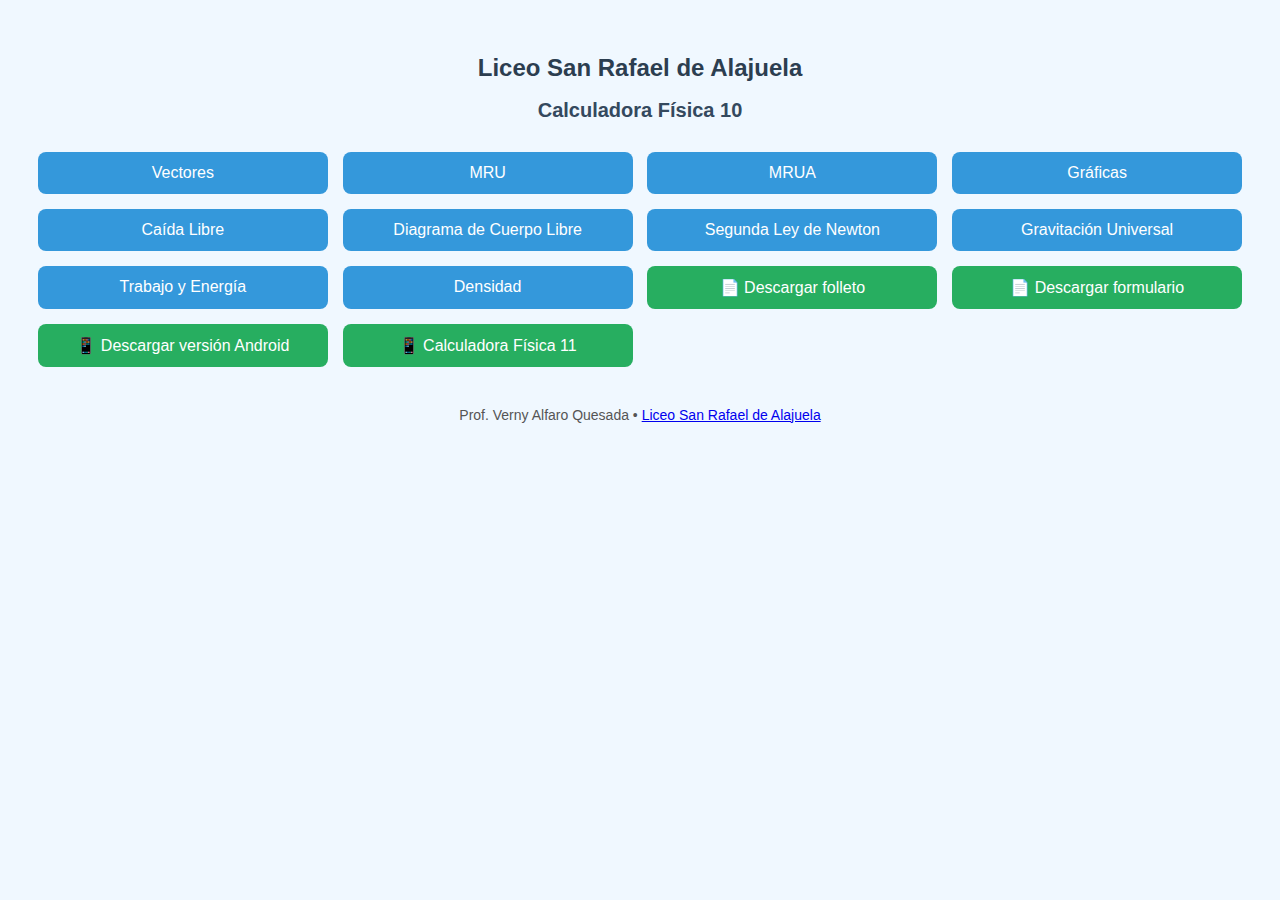
<file: index.html>
<!DOCTYPE html>
<html lang="es">
<head>
  <meta charset="UTF-8">
  <title>Calculadora Física 10</title>
  <style>
    body {
      font-family: Arial, sans-serif;
      text-align: center;
      padding: 30px;
      background-color: #f0f8ff;
    }
    h1 {
      font-size: 24px;
      color: #2c3e50;
      margin-bottom: 5px;
    }
    h2 {
      font-size: 20px;
      color: #34495e;
      margin-bottom: 30px;
    }
    .contenedor-botones {
      display: grid;
      grid-template-columns: repeat(auto-fit, minmax(250px, 1fr));
      gap: 15px;
      justify-items: center;
      margin-bottom: 30px;
    }
    .boton {
      display: inline-block;
      width: 100%;
      max-width: 250px;
      padding: 12px 20px;
      font-size: 16px;
      background-color: #3498db;
      color: white;
      border: none;
      border-radius: 8px;
      cursor: pointer;
      transition: background-color 0.3s;
      text-decoration: none;
    }
    .boton:hover {
      background-color: #2980b9;
    }
    .descarga {
      background-color: #27ae60;
    }
    .descarga:hover {
      background-color: #1e8449;
    }
    .footer {
      margin-top: 40px;
      font-size: 14px;
      color: #555;
    }
  </style>
</head>
<body>

  <h1>Liceo San Rafael de Alajuela</h1>
  <h2>Calculadora Física 10</h2>

  <div class="contenedor-botones">
    <a href="vectores.html" class="boton">Vectores</a>
    <a href="MRU.html" class="boton">MRU</a>
    <a href="MRUA.html" class="boton">MRUA</a>
    <a href="Graficas.html" class="boton">Gráficas</a>
    <a href="Caida_libre.html" class="boton">Caída Libre</a>
    <a href="diagrama_cuerpo_libre.html" class="boton">Diagrama de Cuerpo Libre</a>
    <a href="segunda_ley_newton.html" class="boton">Segunda Ley de Newton</a>
    <a href="gravitacion_universal.html" class="boton">Gravitación Universal</a>
    <a href="trabajo_energia.html" class="boton">Trabajo y Energía</a>
    <a href="densidad.html" class="boton">Densidad</a>
    <a href="https://drive.google.com/uc?export=download&id=15njAs4cxDTDHBlQCvAnpevvTa1DhGYxO" class="boton descarga" download>📄 Descargar folleto</a>
    <a href="https://drive.google.com/file/d/164bOdkR_Bkq1cFFAVg6S84je84Uq91WY/view?usp=sharing" class="boton descarga" download>📄 Descargar formulario</a>
    <a href="https://play.google.com/store/apps/details?id=com.vernyalfaroquesada.calculadorafisica" target="_blank" class="boton descarga">📱 Descargar versión Android</a>
    <a href="https://vernymoe.github.io/CALCULADORA-F11/" target="_blank" class="boton descarga">📱 Calculadora Física 11</a>
  </div>

  <div class="footer">
    Prof. Verny Alfaro Quesada • <a href="mailto:lic.sanrafael.alajuela@mep.go.cr">Liceo San Rafael de Alajuela</a>
  </div>

</body>
</html>
</file>
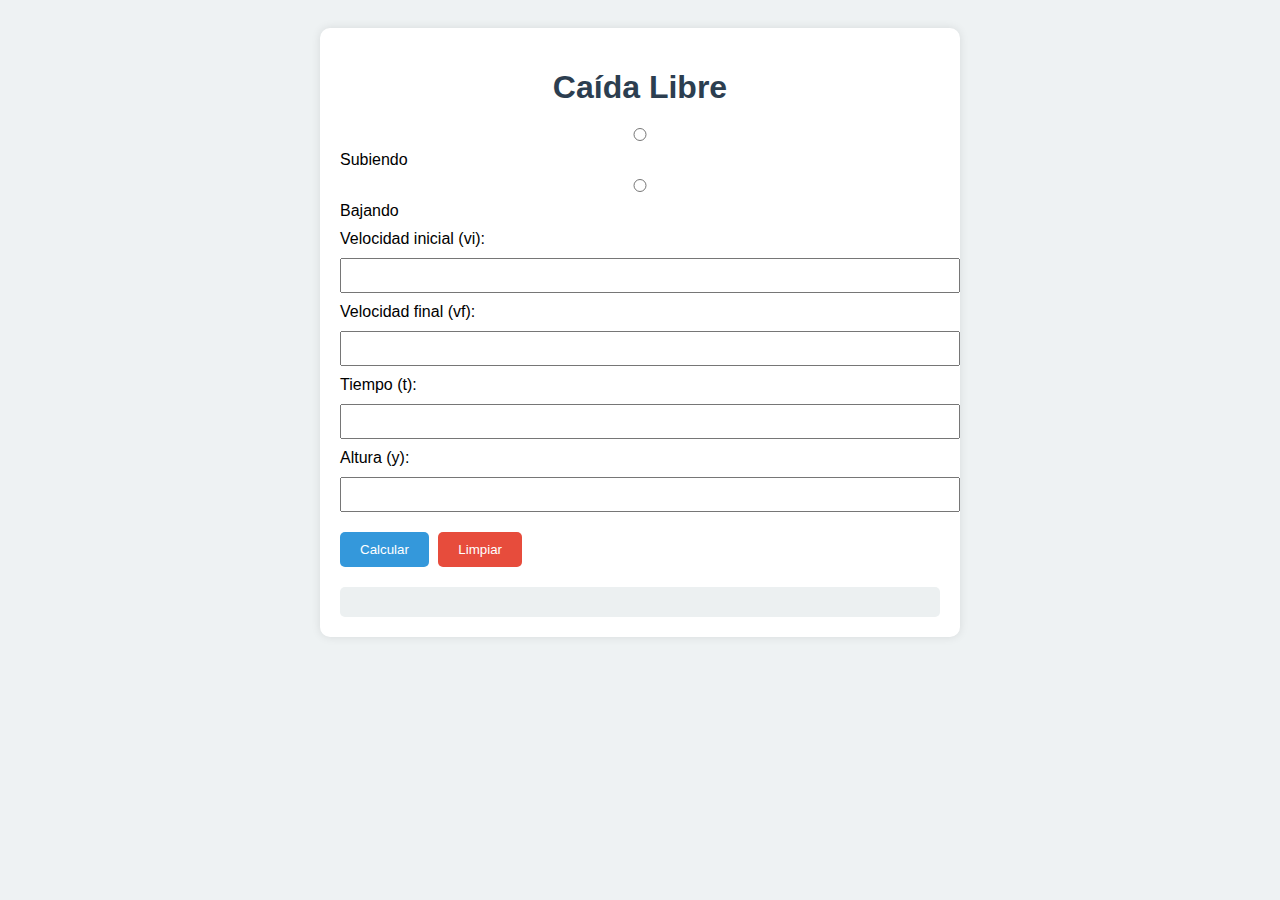
<file: Caida_libre.html>
<!DOCTYPE html>
<html lang="es">
<head>
  <meta charset="UTF-8">
  <title>Caída Libre</title>
  <style>
    body {
      font-family: Arial, sans-serif;
      padding: 20px;
      background-color: #eef2f3;
    }
    .seccion {
      max-width: 600px;
      margin: auto;
      background: white;
      padding: 20px;
      border-radius: 10px;
      box-shadow: 0 0 10px rgba(0,0,0,0.1);
    }
    h1 {
      text-align: center;
      color: #2c3e50;
    }
    label, input {
      display: block;
      margin: 10px 0;
      width: 100%;
    }
    input {
      padding: 8px;
    }
    .radio {
      margin: 10px 0;
    }
    button {
      padding: 10px 20px;
      margin: 10px 5px 0 0;
      border: none;
      border-radius: 5px;
      cursor: pointer;
      color: white;
      background-color: #3498db;
    }
    button:hover {
      background-color: #2980b9;
    }
    .limpiar {
      background-color: #e74c3c;
    }
    .limpiar:hover {
      background-color: #c0392b;
    }
    .resultado {
      margin-top: 20px;
      white-space: pre-line;
      font-weight: bold;
      background: #ecf0f1;
      padding: 15px;
      border-radius: 5px;
    }
  </style>
</head>
<body>

<div class="seccion">
  <h1>Caída Libre</h1>

  <div class="radio">
    <label><input type="radio" name="escenario" value="subiendo"> Subiendo</label>
    <label><input type="radio" name="escenario" value="bajando"> Bajando</label>
  </div>

  <label for="vi">Velocidad inicial (vi):</label>
  <input type="number" id="vi" step="any">

  <label for="vf">Velocidad final (vf):</label>
  <input type="number" id="vf" step="any">

  <label for="t">Tiempo (t):</label>
  <input type="number" id="t" step="any">

  <label for="y">Altura (y):</label>
  <input type="number" id="y" step="any">

  <button onclick="calcular()">Calcular</button>
  <button class="limpiar" onclick="limpiar()">Limpiar</button>

  <div id="resultado" class="resultado"></div>
</div>

<script>
  const g = 9.8;

  function red2(x) { return x.toFixed(2); }
  function red4(x) { return x.toFixed(4); }

  function calcular() {
    const escenario = document.querySelector('input[name="escenario"]:checked');
    const vi = parseFloat(document.getElementById("vi").value);
    const vf = parseFloat(document.getElementById("vf").value);
    const t  = parseFloat(document.getElementById("t").value);
    const y  = parseFloat(document.getElementById("y").value);
    const res = document.getElementById("resultado");

    if (!escenario) {
      res.textContent = "Por favor, selecciona un escenario.";
      return;
    }

    if ([vi, vf, t, y].some(val => val < 0)) {
      res.textContent = "No se permiten valores negativos.";
      return;
    }

    let salida = "";
    let formulas = "";

    if (escenario.value === "subiendo") {
      let count = [!isNaN(vi), !isNaN(t), !isNaN(y)].filter(v => v).length;
      if (count !== 1) {
        res.textContent = "Por favor, ingresa solo un dato válido para el escenario Subiendo.";
        return;
      }

      if (!isNaN(vi)) {
        const altura = vi ** 2 / (2 * g);
        const tiempo = Math.sqrt((2 * altura) / g);
        salida = `Altura máxima: ${red2(altura)} m\nTiempo subiendo: ${red4(tiempo)} s\nVelocidad final = 0 m/s`;
        formulas = "Fórmulas:\nymax = vi² / 2g\nt = √(2ymax / g)";
      } else if (!isNaN(t)) {
        const altura = (g * t ** 2) / 2;
        const viCalc = g * t;
        salida = `Altura máxima: ${red2(altura)} m\nVelocidad inicial: ${red4(viCalc)} m/s\nVelocidad final = 0 m/s`;
        formulas = "Fórmulas:\nymax = (g*t²)/2\nvi = g*t";
      } else if (!isNaN(y)) {
        const tiempo = Math.sqrt((2 * y) / g);
        const viCalc = g * tiempo;
        salida = `Tiempo subiendo: ${red4(tiempo)} s\nVelocidad inicial: ${red2(viCalc)} m/s\nVelocidad final = 0 m/s`;
        formulas = "Fórmulas:\nt = √(2y / g)\nvi = g*t";
      }

    } else if (escenario.value === "bajando") {
      let casos = 0;

      if (!isNaN(vi) && !isNaN(t)) {
        casos++;
        const altura = vi * t + (g * t ** 2) / 2;
        const vfCalc = vi + g * t;
        salida += `Altura: ${red2(altura)} m\nVelocidad final: ${red2(vfCalc)} m/s\n`;
        formulas += "Fórmulas:\ny = vi*t + (g*t²)/2\nvf = vi + g*t\n";
      }
      if (!isNaN(vi) && !isNaN(y)) {
        casos++;
        const vfCalc = Math.sqrt(vi ** 2 + 2 * g * y);
        const tiempo = (vfCalc - vi) / g;
        salida += `Velocidad final: ${red2(vfCalc)} m/s\nTiempo: ${red4(tiempo)} s\n`;
        formulas += "Fórmulas:\nvf = √(vi² + 2gy)\nt = (vf - vi) / g\n";
      }
      if (!isNaN(vi) && !isNaN(vf)) {
        casos++;
        const tiempo = (vf - vi) / g;
        const altura = (vf ** 2 - vi ** 2) / (2 * g);
        salida += `Tiempo: ${red4(tiempo)} s\nAltura: ${red2(altura)} m\n`;
        formulas += "Fórmulas:\nt = (vf - vi) / g\ny = (vf² - vi²) / (2g)\n";
      }

      if (casos !== 1) {
        res.textContent = "Por favor, ingresa exactamente dos datos válidos para el escenario Bajando.";
        return;
      }
    }

    res.textContent = `${salida}\n\n${formulas}`;
  }

  function limpiar() {
    ["vi", "vf", "t", "y"].forEach(id => document.getElementById(id).value = "");
    document.getElementById("resultado").textContent = "";
    const radios = document.querySelectorAll('input[name="escenario"]');
    radios.forEach(r => r.checked = false);
  }
</script>

</body>
</html>
</file>
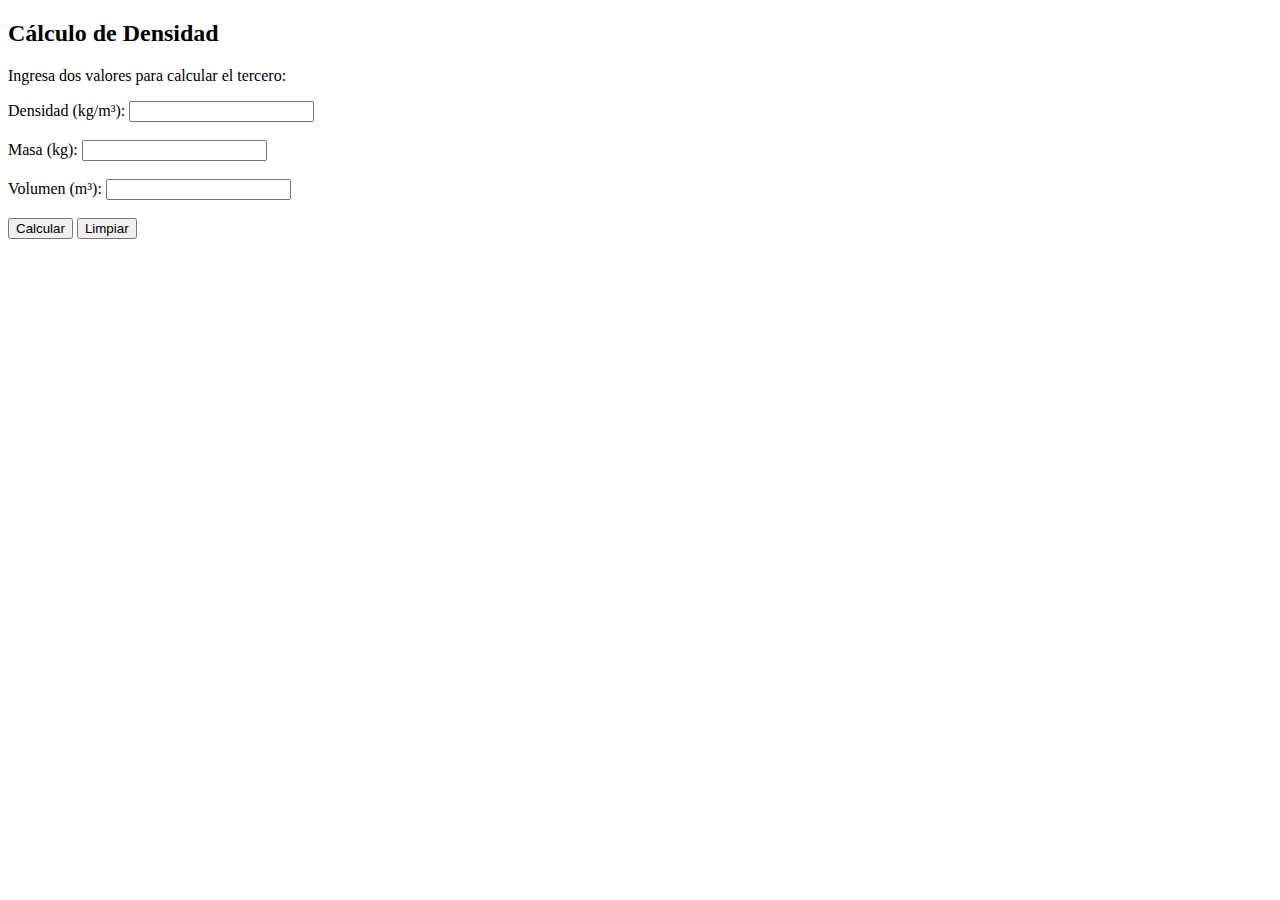
<file: densidad.html>
<!DOCTYPE html>
<html lang="es">
<head>
    <meta charset="UTF-8">
    <meta name="viewport" content="width=device-width, initial-scale=1.0">
    <title>Densidad</title>
</head>
<body>
    <h2>Cálculo de Densidad</h2>
    <p>Ingresa dos valores para calcular el tercero:</p>

    <label for="densidad">Densidad (kg/m³):</label>
    <input type="number" id="densidad" step="any"><br><br>

    <label for="masa">Masa (kg):</label>
    <input type="number" id="masa" step="any"><br><br>

    <label for="volumen">Volumen (m³):</label>
    <input type="number" id="volumen" step="any"><br><br>

    <button onclick="calcularDensidad()">Calcular</button>
    <button onclick="limpiarCampos()">Limpiar</button>

    <h3 id="resultado"></h3>

    <script>
        function calcularDensidad() {
            const densidad = parseFloat(document.getElementById('densidad').value);
            const masa = parseFloat(document.getElementById('masa').value);
            const volumen = parseFloat(document.getElementById('volumen').value);
            const resultado = document.getElementById('resultado');

            const valores = [densidad, masa, volumen].filter(v => !isNaN(v));

            if (valores.length !== 2) {
                resultado.innerText = "Por favor, ingresa solo dos valores para calcular el tercero.";
                return;
            }

            if (isNaN(densidad)) {
                const res = masa / volumen;
                resultado.innerText = `D = m / V = ${masa} / ${volumen} = ${res.toFixed(2)} kg/m³`;
            } else if (isNaN(masa)) {
                const res = densidad * volumen;
                resultado.innerText = `m = D * V = ${densidad} * ${volumen} = ${res.toFixed(2)} kg`;
            } else if (isNaN(volumen)) {
                const res = masa / densidad;
                resultado.innerText = `V = m / D = ${masa} / ${densidad} = ${res.toFixed(4)} m³`;
            }
        }

        function limpiarCampos() {
            document.getElementById('densidad').value = "";
            document.getElementById('masa').value = "";
            document.getElementById('volumen').value = "";
            document.getElementById('resultado').innerText = "";
        }
    </script>
</body>
</html>
</file>
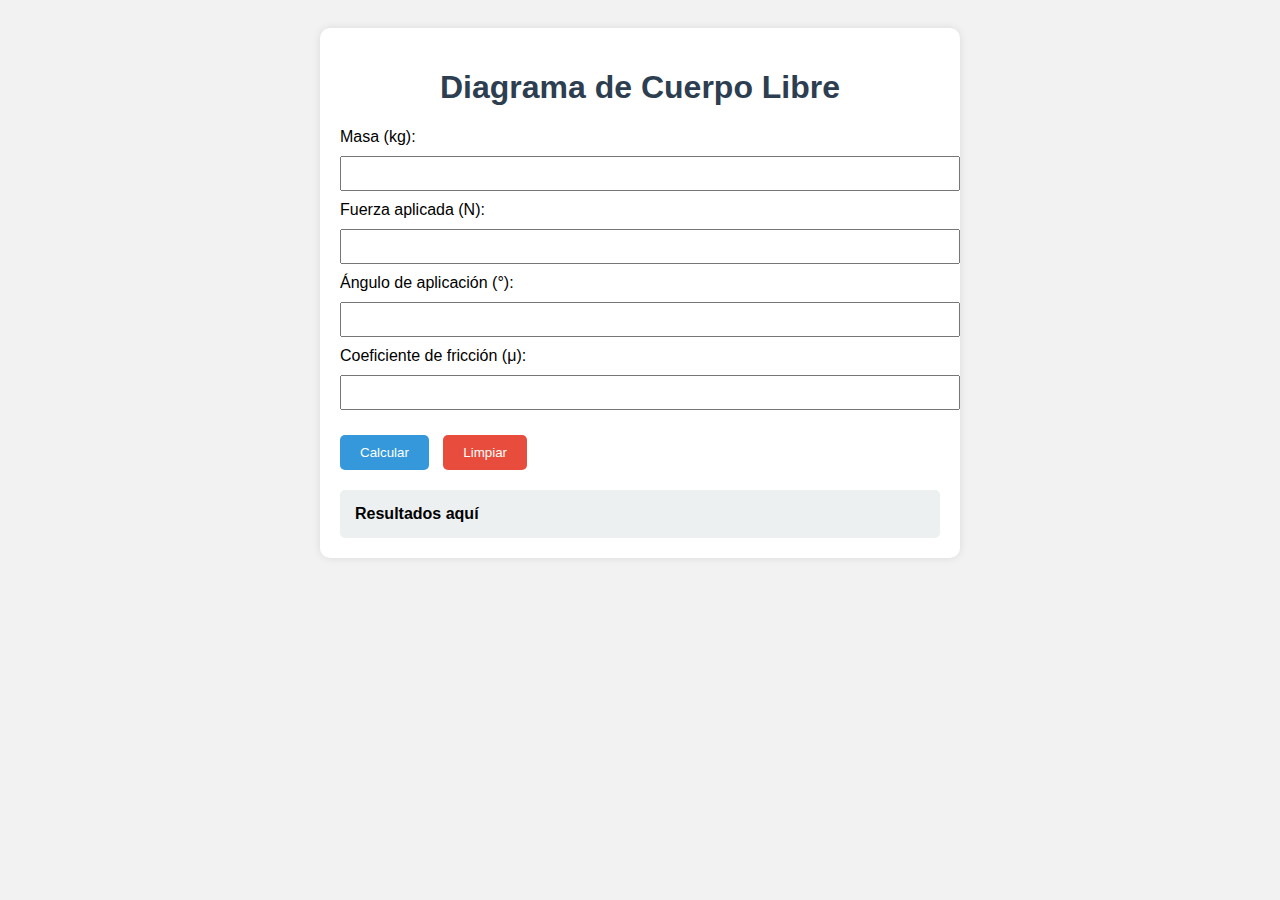
<file: diagrama_cuerpo_libre.html>
<!DOCTYPE html>
<html lang="es">
<head>
  <meta charset="UTF-8">
  <title>Diagrama de Cuerpo Libre</title>
  <style>
    body {
      font-family: Arial, sans-serif;
      padding: 20px;
      background-color: #f2f2f2;
    }
    .seccion {
      max-width: 600px;
      margin: auto;
      background: white;
      padding: 20px;
      border-radius: 10px;
      box-shadow: 0 0 8px rgba(0,0,0,0.1);
    }
    h1 {
      text-align: center;
      color: #2c3e50;
    }
    label, input {
      display: block;
      margin: 10px 0;
    }
    input {
      width: 100%;
      padding: 8px;
    }
    button {
      margin-top: 15px;
      margin-right: 10px;
      padding: 10px 20px;
      border: none;
      border-radius: 5px;
      cursor: pointer;
      color: white;
      background-color: #3498db;
    }
    button:hover {
      background-color: #2980b9;
    }
    .limpiar {
      background-color: #e74c3c;
    }
    .limpiar:hover {
      background-color: #c0392b;
    }
    .resultado {
      margin-top: 20px;
      background-color: #ecf0f1;
      padding: 15px;
      border-radius: 5px;
      white-space: pre-line;
      font-weight: bold;
    }
  </style>
</head>
<body>

<div class="seccion">
  <h1>Diagrama de Cuerpo Libre</h1>

  <label for="masa">Masa (kg):</label>
  <input type="number" id="masa" step="any">

  <label for="fuerza">Fuerza aplicada (N):</label>
  <input type="number" id="fuerza" step="any">

  <label for="angulo">Ángulo de aplicación (°):</label>
  <input type="number" id="angulo" step="any">

  <label for="friccion">Coeficiente de fricción (μ):</label>
  <input type="number" id="friccion" step="any">

  <button onclick="calcular()">Calcular</button>
  <button class="limpiar" onclick="limpiar()">Limpiar</button>

  <div id="resultado" class="resultado">Resultados aquí</div>
</div>

<script>
  function calcular() {
    const m = parseFloat(document.getElementById("masa").value);
    const F = parseFloat(document.getElementById("fuerza").value);
    const theta = parseFloat(document.getElementById("angulo").value);
    const mu = parseFloat(document.getElementById("friccion").value);
    const g = 9.8;
    const res = document.getElementById("resultado");

    if ([m, F, theta, mu].some(isNaN)) {
      res.textContent = "Por favor, ingrese valores válidos en todos los campos.";
      return;
    }

    if (theta < 0 || theta > 90) {
      res.textContent = "El ángulo debe estar entre 0° y 90°.";
      return;
    }

    const rad = theta * Math.PI / 180;
    const peso = m * g;

    const Fy = F * Math.sin(rad);
    const Fx = F * Math.cos(rad);
    const normal = peso - Fy;

    if (normal < 0) {
      res.textContent = "La caja se levanta, disminuya la fuerza o el ángulo.";
      return;
    }

    const friccion = mu * normal;
    const neta = Fx - friccion;

    if (Fx < friccion) {
      res.textContent = "Objeto en reposo, aumente la fuerza o disminuya el ángulo.";
    } else if (Fx === friccion) {
      res.textContent = "El objeto se mueve a velocidad constante. Aceleración = 0 m/s²";
    } else {
      const aceleracion = neta / m;
      res.textContent = `
Fx = Fcos(θ) = ${Fx.toFixed(2)} N
Fy = Fsen(θ) = ${Fy.toFixed(2)} N
Peso = m·g = ${peso.toFixed(2)} N
Fuerza normal = Peso - Fy = ${normal.toFixed(2)} N
Fricción = μ·N = ${friccion.toFixed(2)} N
Fuerza neta = Fx - fricción = ${neta.toFixed(2)} N
Aceleración = Fn / m = ${aceleracion.toFixed(2)} m/s²`;
    }
  }

  function limpiar() {
    ["masa", "fuerza", "angulo", "friccion"].forEach(id => document.getElementById(id).value = "");
    document.getElementById("resultado").textContent = "Resultados aquí";
  }
</script>

</body>
</html>
</file>
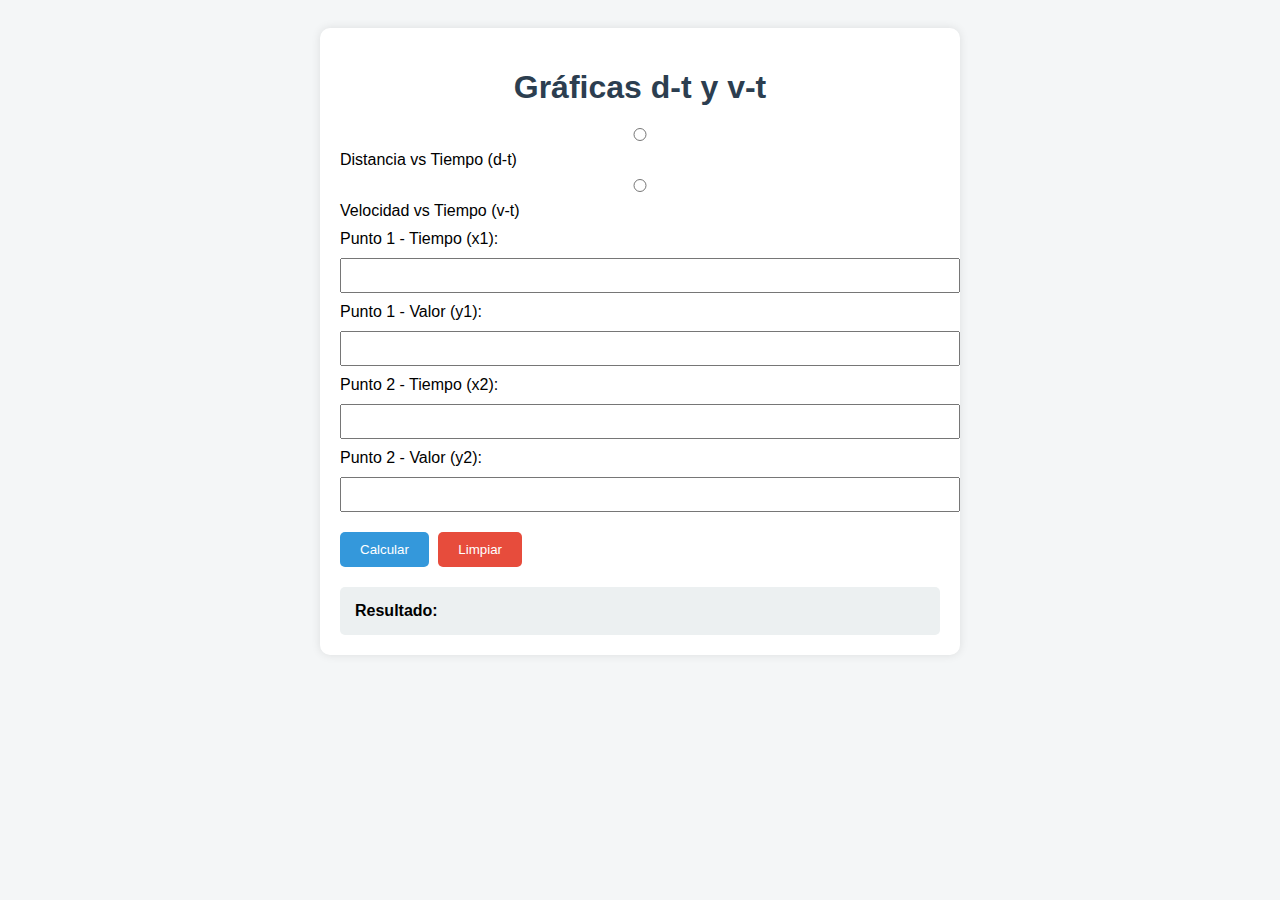
<file: Graficas.html>
<!DOCTYPE html>
<html lang="es">
<head>
  <meta charset="UTF-8">
  <title>Gráficas d-t y v-t</title>
  <style>
    body {
      font-family: Arial, sans-serif;
      padding: 20px;
      background-color: #f4f6f7;
    }
    .seccion {
      max-width: 600px;
      margin: auto;
      background: white;
      padding: 20px;
      border-radius: 10px;
      box-shadow: 0 0 10px rgba(0,0,0,0.1);
    }
    h1 {
      text-align: center;
      color: #2c3e50;
    }
    label, input {
      display: block;
      margin: 10px 0;
    }
    input {
      width: 100%;
      padding: 8px;
    }
    .radio {
      margin: 10px 0;
    }
    button {
      padding: 10px 20px;
      margin: 10px 5px 0 0;
      border: none;
      border-radius: 5px;
      cursor: pointer;
      color: white;
      background-color: #3498db;
    }
    button:hover {
      background-color: #2980b9;
    }
    .limpiar {
      background-color: #e74c3c;
    }
    .limpiar:hover {
      background-color: #c0392b;
    }
    .resultado {
      margin-top: 20px;
      white-space: pre-line;
      font-weight: bold;
      background: #ecf0f1;
      padding: 15px;
      border-radius: 5px;
    }
  </style>
</head>
<body>

<div class="seccion">
  <h1>Gráficas d-t y v-t</h1>

  <div class="radio">
    <label><input type="radio" name="tipoGrafica" value="dt"> Distancia vs Tiempo (d-t)</label>
    <label><input type="radio" name="tipoGrafica" value="vt"> Velocidad vs Tiempo (v-t)</label>
  </div>

  <label for="x1">Punto 1 - Tiempo (x1):</label>
  <input type="number" id="x1" step="any">

  <label for="y1">Punto 1 - Valor (y1):</label>
  <input type="number" id="y1" step="any">

  <label for="x2">Punto 2 - Tiempo (x2):</label>
  <input type="number" id="x2" step="any">

  <label for="y2">Punto 2 - Valor (y2):</label>
  <input type="number" id="y2" step="any">

  <button onclick="calcularGrafica()">Calcular</button>
  <button class="limpiar" onclick="limpiarCampos()">Limpiar</button>

  <div id="resultado" class="resultado">Resultado:</div>
</div>

<script>
  function red4(n) { return n.toFixed(4); }
  function red2(n) { return n.toFixed(2); }

  function calcularGrafica() {
    const tipo = document.querySelector('input[name="tipoGrafica"]:checked');
    const x1 = parseFloat(document.getElementById("x1").value);
    const y1 = parseFloat(document.getElementById("y1").value);
    const x2 = parseFloat(document.getElementById("x2").value);
    const y2 = parseFloat(document.getElementById("y2").value);
    const res = document.getElementById("resultado");

    if (!tipo) {
      res.textContent = "Seleccione un tipo de gráfica.";
      return;
    }

    if ([x1, y1, x2, y2].some(isNaN)) {
      res.textContent = "Por favor, ingrese valores válidos.";
      return;
    }

    if (x1 < 0 || x2 < 0) {
      res.textContent = "Los valores de tiempo no pueden ser negativos.";
      return;
    }

    if (x1 > x2) {
      res.textContent = "Valores de tiempo incorrectos (x1 no puede ser mayor que x2).";
      return;
    }

    if (tipo.value === "dt") {
      if (y1 === y2) {
        res.textContent = "Velocidad igual a cero. El objeto está en reposo.";
      } else {
        const v = (y2 - y1) / (x2 - x1);
        res.textContent = `Velocidad media: ${red4(v)} m/s\nFórmula: vm = (df - di) / (tf - ti)`;
      }
    } else if (tipo.value === "vt") {
      if (y1 === 0 && y2 === 0) {
        res.textContent = "El objeto está en reposo.";
      } else if (y1 === y2) {
        const d = ((y2 + y1) * (x2 - x1)) / 2;
        res.textContent = `Velocidad constante. Aceleración = 0\nDesplazamiento: ${red2(d)} m\nFórmula: d = Área bajo la curva`;
      } else {
        const a = (Math.abs(y2) - Math.abs(y1)) / (x2 - x1);
        const d = ((y2 + y1) * (x2 - x1)) / 2;
        res.textContent = `Aceleración: ${red4(a)} m/s²\nDesplazamiento: ${red2(d)} m\nFórmulas:\na = |vf - vi| / (tf - ti)\nd = Área bajo la curva`;
      }
    }
  }

  function limpiarCampos() {
    ["x1", "y1", "x2", "y2"].forEach(id => document.getElementById(id).value = "");
    document.getElementById("resultado").textContent = "Resultado:";
    document.querySelectorAll('input[name="tipoGrafica"]').forEach(r => r.checked = false);
  }
</script>

</body>
</html>
</file>
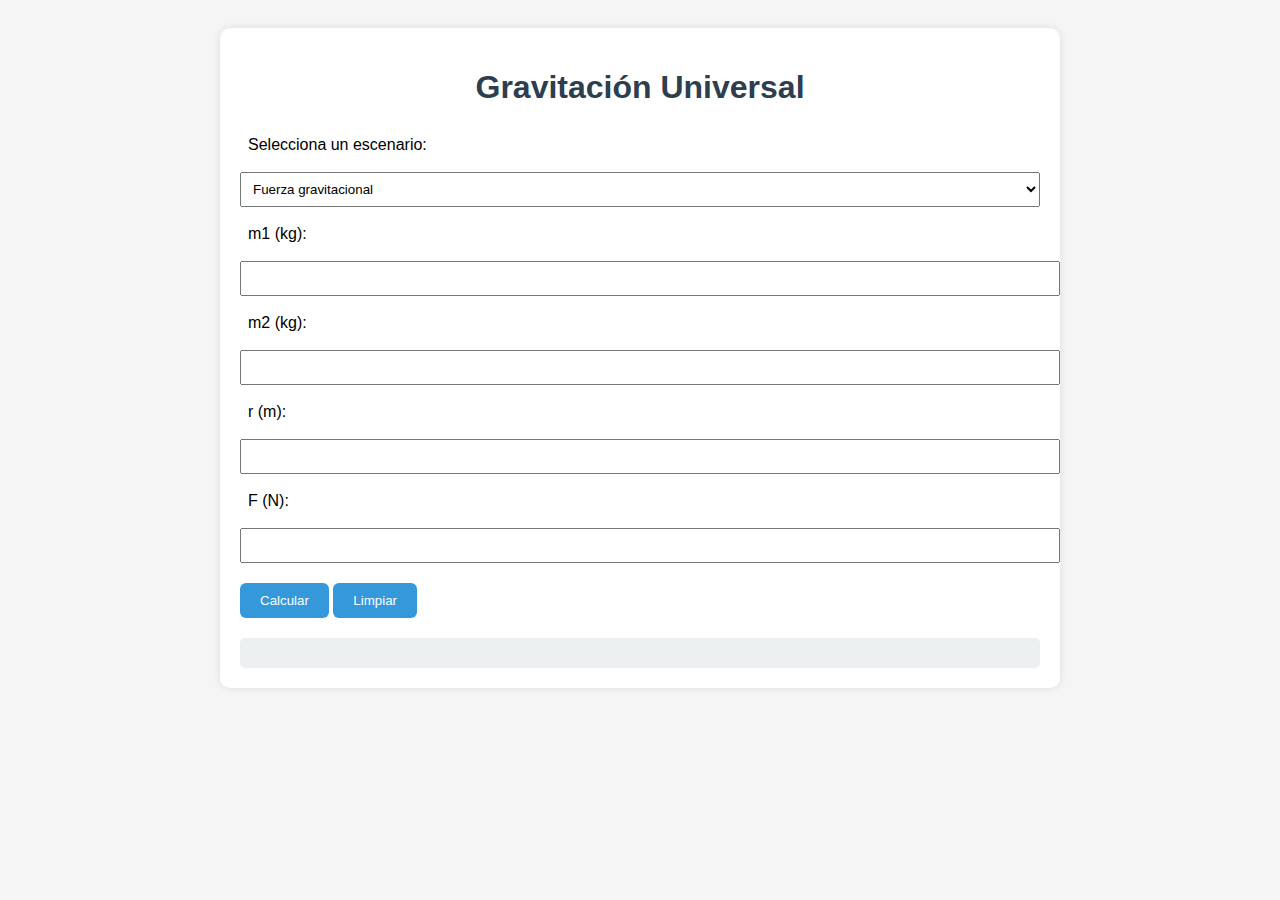
<file: gravitacion_universal.html>
<!DOCTYPE html>
<html lang="es">
<head>
  <meta charset="UTF-8">
  <title>Gravitación Universal</title>
  <style>
    body {
      font-family: Arial, sans-serif;
      background-color: #f5f5f5;
      padding: 20px;
    }
    .seccion {
      background: white;
      padding: 20px;
      margin-bottom: 30px;
      border-radius: 10px;
      max-width: 800px;
      margin: auto;
      box-shadow: 0 0 8px rgba(0,0,0,0.1);
    }
    h1, h2 {
      text-align: center;
      color: #2c3e50;
    }
    label, input, select {
      display: block;
      margin: 10px 0;
      width: 100%;
      padding: 8px;
    }
    button {
      margin-top: 10px;
      padding: 10px 20px;
      border: none;
      border-radius: 6px;
      color: white;
      background-color: #3498db;
      cursor: pointer;
    }
    button:hover {
      background-color: #2980b9;
    }
    .resultado {
      margin-top: 20px;
      white-space: pre-line;
      font-weight: bold;
      background: #ecf0f1;
      padding: 15px;
      border-radius: 5px;
    }
    .hidden {
      display: none;
    }
  </style>
</head>
<body>

<div class="seccion">
  <h1>Gravitación Universal</h1>

  <label for="escenario">Selecciona un escenario:</label>
  <select id="escenario" onchange="cambiarEscenario()">
    <option value="fuerza">Fuerza gravitacional</option>
    <option value="campo">Campo gravitacional</option>
    <option value="satelites">Satélites</option>
  </select>

  <!-- Fuerza -->
  <div id="fuerza" class="escenario">
    <label>m1 (kg):</label><input type="text" id="f_m1">
    <label>m2 (kg):</label><input type="text" id="f_m2">
    <label>r (m):</label><input type="text" id="f_r">
    <label>F (N):</label><input type="text" id="f_f">
  </div>

  <!-- Campo -->
  <div id="campo" class="escenario hidden">
    <label>M (kg):</label><input type="text" id="c_m">
    <label>R (m):</label><input type="text" id="c_r">
    <label>h (m):</label><input type="text" id="c_h">
    <label>g (m/s²):</label><input type="text" id="c_g">
  </div>

  <!-- Satélites -->
  <div id="satelites" class="escenario hidden">
    <label>Masa del planeta (kg):</label><input type="text" id="s_m">
    <label>Radio del planeta (m):</label><input type="text" id="s_r">
    <label>Altura de la órbita (m):</label><input type="text" id="s_h">
  </div>

  <button onclick="calcular()">Calcular</button>
  <button onclick="limpiar()">Limpiar</button>

  <div id="resultado" class="resultado"></div>
</div>

<script>
  const G = 6.673e-11;

  function cambiarEscenario() {
    const valor = document.getElementById("escenario").value;
    document.querySelectorAll(".escenario").forEach(div => div.classList.add("hidden"));
    document.getElementById(valor).classList.remove("hidden");
    document.getElementById("resultado").textContent = "";
  }

  function parseValor(valor) {
    if (valor.includes("^")) {
      const [base, exp] = valor.split("^");
      return Math.pow(parseFloat(base), parseFloat(exp));
    }
    return parseFloat(valor);
  }

  function calcular() {
    const escenario = document.getElementById("escenario").value;
    let r = "";

    if (escenario === "fuerza") {
      const m1 = parseValor(document.getElementById("f_m1").value);
      const m2 = parseValor(document.getElementById("f_m2").value);
      const r_ = parseValor(document.getElementById("f_r").value);
      const f = parseValor(document.getElementById("f_f").value);

      if (m1 && m2 && r_) {
        r = `F = ${(G * m1 * m2) / Math.pow(r_, 2)} N\nF = G·m1·m2 / r²`;
      } else if (m1 && m2 && f) {
        r = `r = ${Math.sqrt((G * m1 * m2) / f)} m\nr = √(G·m1·m2 / F)`;
      } else if (m2 && r_ && f) {
        r = `m1 = ${(f * r_**2) / (G * m2)} kg\nm1 = F·r² / (G·m2)`;
      } else if (m1 && r_ && f) {
        r = `m2 = ${(f * r_**2) / (G * m1)} kg\nm2 = F·r² / (G·m1)`;
      } else {
        r = "Datos insuficientes o incorrectos.";
      }
    }

    else if (escenario === "campo") {
      const m = parseValor(document.getElementById("c_m").value);
      const R = parseValor(document.getElementById("c_r").value);
      const h = parseValor(document.getElementById("c_h").value);
      const g = parseValor(document.getElementById("c_g").value);

      if (m && R && h) {
        const rTotal = R + h;
        r = `g = ${(G * m) / rTotal**2} m/s²\ng = G·m / (R + h)²`;
      } else if (m && g && h) {
        const Rcalc = Math.sqrt((G * m) / g) - h;
        r = `R = ${Rcalc} m\nR = √(G·m / g) - h`;
      } else if (m && g && R) {
        const hCalc = Math.sqrt((G * m) / g) - R;
        r = `h = ${hCalc} m\nh = √(G·m / g) - R`;
      } else if (g && R && h) {
        const rTotal = R + h;
        const mCalc = (g * rTotal**2) / G;
        r = `m = ${mCalc} kg\nm = g·(R + h)² / G`;
      } else {
        r = "Datos insuficientes o incorrectos.";
      }
    }

    else if (escenario === "satelites") {
      const m = parseValor(document.getElementById("s_m").value);
      const R = parseValor(document.getElementById("s_r").value);
      const h = parseValor(document.getElementById("s_h").value);

      if (m && R && h) {
        const rOrbita = R + h;
        const v = Math.sqrt((G * m) / rOrbita);
        const Ts = (2 * Math.PI * rOrbita) / v;
        const Th = Ts / 3600;
        r = `r = ${rOrbita} m\nv = √(G·M/r) = ${v} m/s\nT = 2πr / v = ${Ts} s\nT = ${Th} h`;
      } else {
        r = "Datos insuficientes o incorrectos.";
      }
    }

    document.getElementById("resultado").textContent = r;
  }

  function limpiar() {
    document.querySelectorAll("input").forEach(i => i.value = "");
    document.getElementById("resultado").textContent = "";
  }
</script>

</body>
</html>
</file>
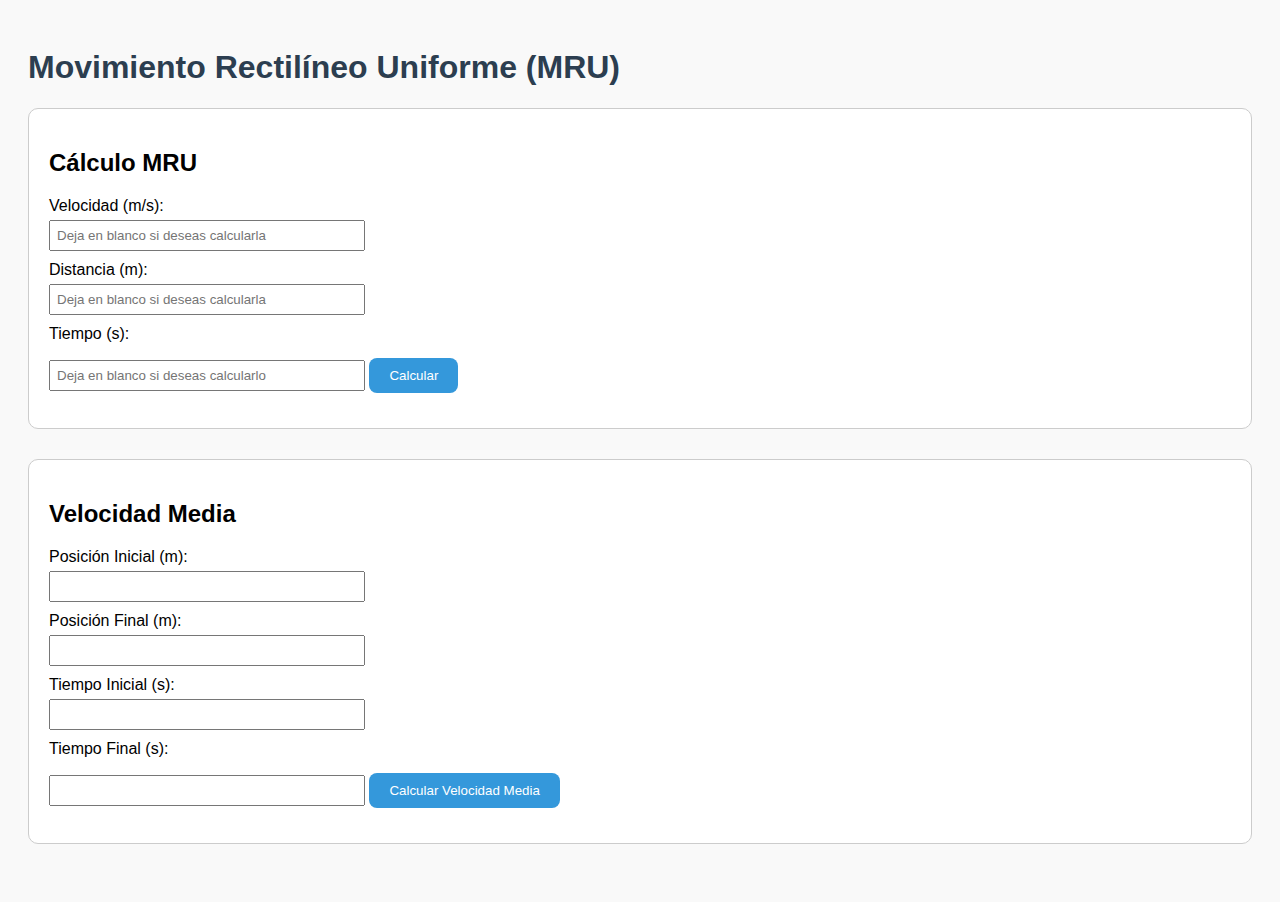
<file: MRU.html>
<!DOCTYPE html>
<html lang="es">
<head>
  <meta charset="UTF-8">
  <title>Movimiento Rectilíneo Uniforme</title>
  <style>
    body {
      font-family: Arial, sans-serif;
      padding: 20px;
      background-color: #f9f9f9;
    }
    h1 {
      color: #2c3e50;
    }
    .seccion {
      border: 1px solid #ccc;
      padding: 20px;
      margin-bottom: 30px;
      border-radius: 10px;
      background-color: #fff;
    }
    label {
      display: block;
      margin-top: 10px;
    }
    input {
      padding: 6px;
      width: 100%;
      max-width: 300px;
      margin-top: 5px;
    }
    button {
      margin-top: 15px;
      padding: 10px 20px;
      background-color: #3498db;
      color: white;
      border: none;
      border-radius: 8px;
      cursor: pointer;
    }
    button:hover {
      background-color: #2980b9;
    }
    .resultado {
      margin-top: 15px;
      font-weight: bold;
    }
  </style>
</head>
<body>

  <h1>Movimiento Rectilíneo Uniforme (MRU)</h1>

  <div class="seccion">
    <h2>Cálculo MRU</h2>

    <label for="velocidad">Velocidad (m/s):</label>
    <input type="number" id="velocidad" placeholder="Deja en blanco si deseas calcularla">

    <label for="distancia">Distancia (m):</label>
    <input type="number" id="distancia" placeholder="Deja en blanco si deseas calcularla">

    <label for="tiempo">Tiempo (s):</label>
    <input type="number" id="tiempo" placeholder="Deja en blanco si deseas calcularlo">

    <button onclick="calcularMRU()">Calcular</button>

    <div id="resultadoMRU" class="resultado"></div>
  </div>

  <div class="seccion">
    <h2>Velocidad Media</h2>

    <label for="xi">Posición Inicial (m):</label>
    <input type="number" id="xi">

    <label for="xf">Posición Final (m):</label>
    <input type="number" id="xf">

    <label for="ti">Tiempo Inicial (s):</label>
    <input type="number" id="ti">

    <label for="tf">Tiempo Final (s):</label>
    <input type="number" id="tf">

    <button onclick="calcularVelocidadMedia()">Calcular Velocidad Media</button>

    <div id="resultadoVelMedia" class="resultado"></div>
  </div>

  <script>
    function redondear(valor, decimales) {
      return valor.toFixed(decimales);
    }

    function calcularMRU() {
      const v = parseFloat(document.getElementById("velocidad").value);
      const d = parseFloat(document.getElementById("distancia").value);
      const t = parseFloat(document.getElementById("tiempo").value);
      const resultado = document.getElementById("resultadoMRU");

      const valores = [v, d, t].filter(val => !isNaN(val));

      if (valores.length !== 2) {
        resultado.textContent = "Por favor, ingresa dos valores para calcular el tercero.";
        return;
      }

      if (isNaN(v)) {
        const res = d / t;
        resultado.textContent = `v = d / t = ${d} / ${t} = ${redondear(res, 2)} m/s`;
      } else if (isNaN(d)) {
        const res = v * t;
        resultado.textContent = `d = v × t = ${v} × ${t} = ${redondear(res, 2)} m`;
      } else if (isNaN(t)) {
        const res = d / v;
        resultado.textContent = `t = d / v = ${d} / ${v} = ${redondear(res, 4)} s`;
      }
    }

    function calcularVelocidadMedia() {
      const xi = parseFloat(document.getElementById("xi").value);
      const xf = parseFloat(document.getElementById("xf").value);
      const ti = parseFloat(document.getElementById("ti").value);
      const tf = parseFloat(document.getElementById("tf").value);
      const resultado = document.getElementById("resultadoVelMedia");

      if ([xi, xf, ti, tf].some(val => isNaN(val))) {
        resultado.textContent = "Por favor, ingresa todos los valores para calcular la velocidad media.";
        return;
      }

      if (tf === ti) {
        resultado.textContent = "El tiempo inicial y final no pueden ser iguales.";
        return;
      }

      const vm = (xf - xi) / (tf - ti);
      resultado.textContent = `vm = (xf - xi) / (tf - ti) = (${xf} - ${xi}) / (${tf} - ${ti}) = ${redondear(vm, 2)} m/s`;
    }
  </script>

</body>
</html>
</file>
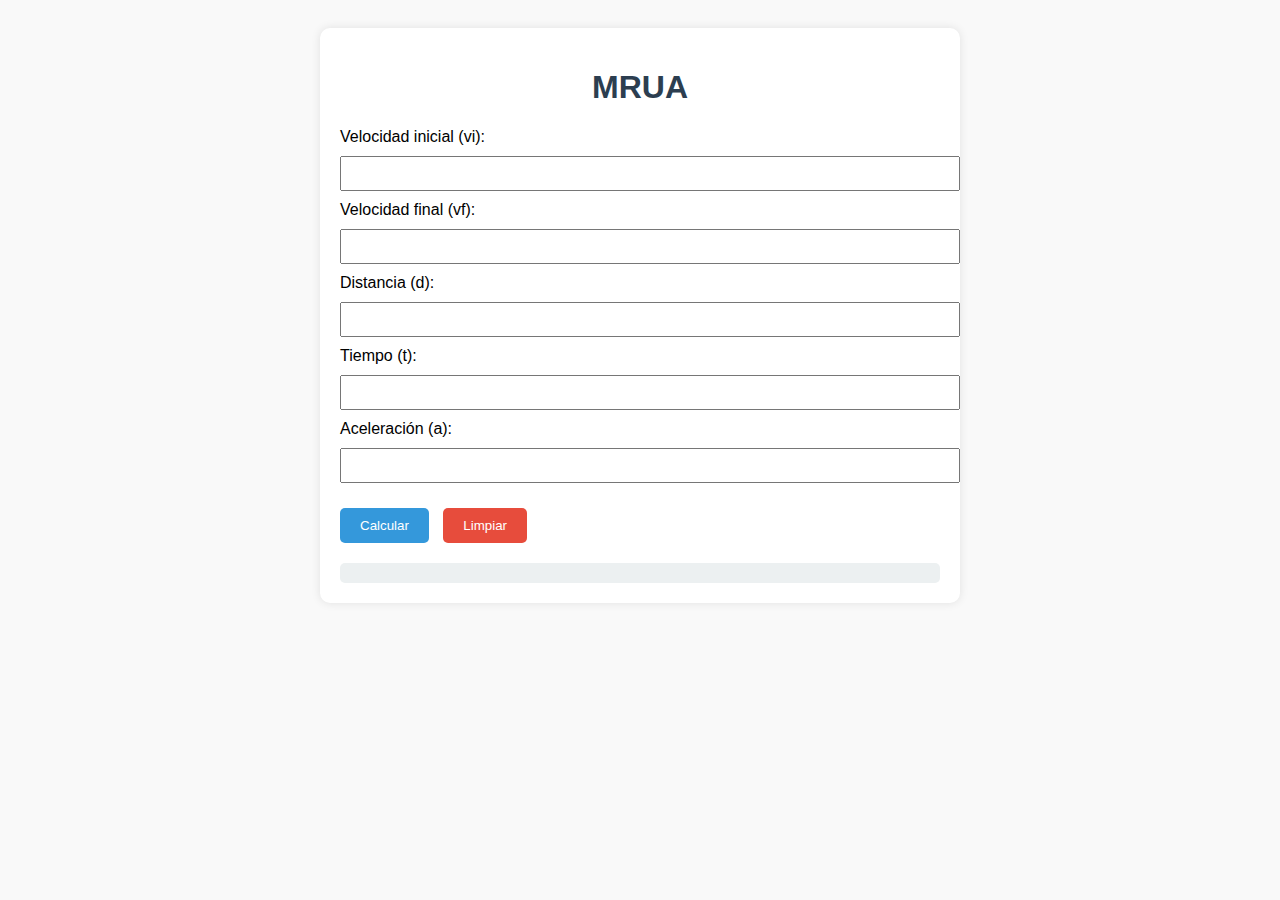
<file: MRUA.html>
<!DOCTYPE html>
<html lang="es">
<head>
  <meta charset="UTF-8">
  <title>Movimiento Rectilíneo Uniformemente Acelerado</title>
  <style>
    body {
      font-family: Arial, sans-serif;
      padding: 20px;
      background-color: #f9f9f9;
    }
    .seccion {
      max-width: 600px;
      margin: auto;
      background: #fff;
      padding: 20px;
      border-radius: 10px;
      box-shadow: 0 0 10px rgba(0,0,0,0.1);
    }
    h1 {
      color: #2c3e50;
      text-align: center;
    }
    label, input {
      display: block;
      margin: 10px 0;
      width: 100%;
    }
    input {
      padding: 8px;
    }
    button {
      padding: 10px 20px;
      margin-top: 15px;
      margin-right: 10px;
      border: none;
      border-radius: 5px;
      cursor: pointer;
      color: white;
      background-color: #3498db;
    }
    button:hover {
      background-color: #2980b9;
    }
    .limpiar {
      background-color: #e74c3c;
    }
    .limpiar:hover {
      background-color: #c0392b;
    }
    .resultado {
      margin-top: 20px;
      font-weight: bold;
      white-space: pre-line;
      background: #ecf0f1;
      padding: 10px;
      border-radius: 5px;
    }
  </style>
</head>
<body>

<div class="seccion">
  <h1>MRUA</h1>

  <label for="vi">Velocidad inicial (vi):</label>
  <input type="number" id="vi" step="any">

  <label for="vf">Velocidad final (vf):</label>
  <input type="number" id="vf" step="any">

  <label for="d">Distancia (d):</label>
  <input type="number" id="d" step="any">

  <label for="t">Tiempo (t):</label>
  <input type="number" id="t" step="any">

  <label for="a">Aceleración (a):</label>
  <input type="number" id="a" step="any">

  <button onclick="calcularMRUA()">Calcular</button>
  <button class="limpiar" onclick="limpiarCampos()">Limpiar</button>

  <div id="resultado" class="resultado"></div>
</div>

<script>
  function calcularMRUA() {
    const vi = parseFloat(document.getElementById("vi").value);
    const vf = parseFloat(document.getElementById("vf").value);
    const d  = parseFloat(document.getElementById("d").value);
    const t  = parseFloat(document.getElementById("t").value);
    const a  = parseFloat(document.getElementById("a").value);
    const resultado = document.getElementById("resultado");

    const inputs = [vi, vf, d, t, a].filter(v => !isNaN(v));
    if (inputs.length !== 3) {
      resultado.textContent = "Debe ingresar exactamente 3 valores.";
      return;
    }

    try {
      let res = "";
      const pow = Math.pow;
      const sqrt = Math.sqrt;

      if (!isNaN(vi) && !isNaN(vf) && !isNaN(t)) {
        const aResult = (vf - vi) / t;
        const dResult = ((vi + vf) / 2) * t;
        res = `Fórmulas:\na = (vf - vi) / t\nd = ((vi + vf)/2) * t\n\nResultado:\na = ${aResult} m/s²\nd = ${dResult} m`;
      } else if (!isNaN(vi) && !isNaN(vf) && !isNaN(a)) {
        const tResult = (vf - vi) / a;
        const dResult = (vf**2 - vi**2) / (2 * a);
        res = `Fórmulas:\nt = (vf - vi)/a\nd = (vf² - vi²)/(2a)\n\nResultado:\nt = ${tResult} s\nd = ${dResult} m`;
      } else if (!isNaN(vi) && !isNaN(vf) && !isNaN(d)) {
        const aResult = (vf**2 - vi**2) / (2 * d);
        const tResult = (2 * d) / (vi + vf);
        res = `Fórmulas:\na = (vf² - vi²)/(2d)\nt = (2d)/(vi + vf)\n\nResultado:\na = ${aResult} m/s²\nt = ${tResult} s`;
      } else if (!isNaN(vi) && !isNaN(a) && !isNaN(d)) {
        const vfResult = sqrt(vi**2 + 2 * a * d);
        const tResult = (vfResult - vi) / a;
        res = `Fórmulas:\nvf = √(vi² + 2ad)\nt = (vf - vi)/a\n\nResultado:\nvf = ${vfResult} m/s\nt = ${tResult} s`;
      } else if (!isNaN(vi) && !isNaN(a) && !isNaN(t)) {
        const vfResult = vi + a * t;
        const dResult = vi * t + (a * t**2) / 2;
        res = `Fórmulas:\nvf = vi + at\nd = vit + ½at²\n\nResultado:\nvf = ${vfResult} m/s\nd = ${dResult} m`;
      } else if (!isNaN(vf) && !isNaN(a) && !isNaN(t)) {
        const viResult = vf - a * t;
        const dResult = ((viResult + vf) / 2) * t;
        res = `Fórmulas:\nvi = vf - at\nd = ((vi + vf)/2) * t\n\nResultado:\nvi = ${viResult} m/s\nd = ${dResult} m`;
      } else if (!isNaN(vf) && !isNaN(a) && !isNaN(d)) {
        const viResult = sqrt(vf**2 - 2 * a * d);
        const tResult = (vf - viResult) / a;
        res = `Fórmulas:\nvi = √(vf² - 2ad)\nt = (vf - vi)/a\n\nResultado:\nvi = ${viResult} m/s\nt = ${tResult} s`;
      } else if (!isNaN(vf) && !isNaN(t) && !isNaN(d)) {
        const viResult = (2 * d / t) - vf;
        const aResult = (vf - viResult) / t;
        res = `Fórmulas:\nvi = (2d / t) - vf\na = (vf - vi)/t\n\nResultado:\nvi = ${viResult} m/s\na = ${aResult} m/s²`;
      } else if (!isNaN(d) && !isNaN(t) && !isNaN(a)) {
        const viResult = (d - (a * t**2) / 2) / t;
        const vfResult = viResult + a * t;
        res = `Fórmulas:\nvi = (d - ½at²)/t\nvf = vi + at\n\nResultado:\nvi = ${viResult} m/s\nvf = ${vfResult} m/s`;
      } else if (!isNaN(d) && !isNaN(t) && !isNaN(vi)) {
        const vfResult = (2 * d / t) - vi;
        const aResult = ((d - vi * t) * 2) / t**2;
        res = `Fórmulas:\nvf = (2d / t) - vi\na = 2(d - vit)/t²\n\nResultado:\nvf = ${vfResult} m/s\na = ${aResult} m/s²`;
      } else {
        res = "Valores inválidos.";
      }

      resultado.textContent = res;

    } catch (e) {
      resultado.textContent = "Error en los cálculos.";
    }
  }

  function limpiarCampos() {
    document.getElementById("vi").value = "";
    document.getElementById("vf").value = "";
    document.getElementById("d").value = "";
    document.getElementById("t").value = "";
    document.getElementById("a").value = "";
    document.getElementById("resultado").textContent = "";
  }
</script>

</body>
</html>
</file>
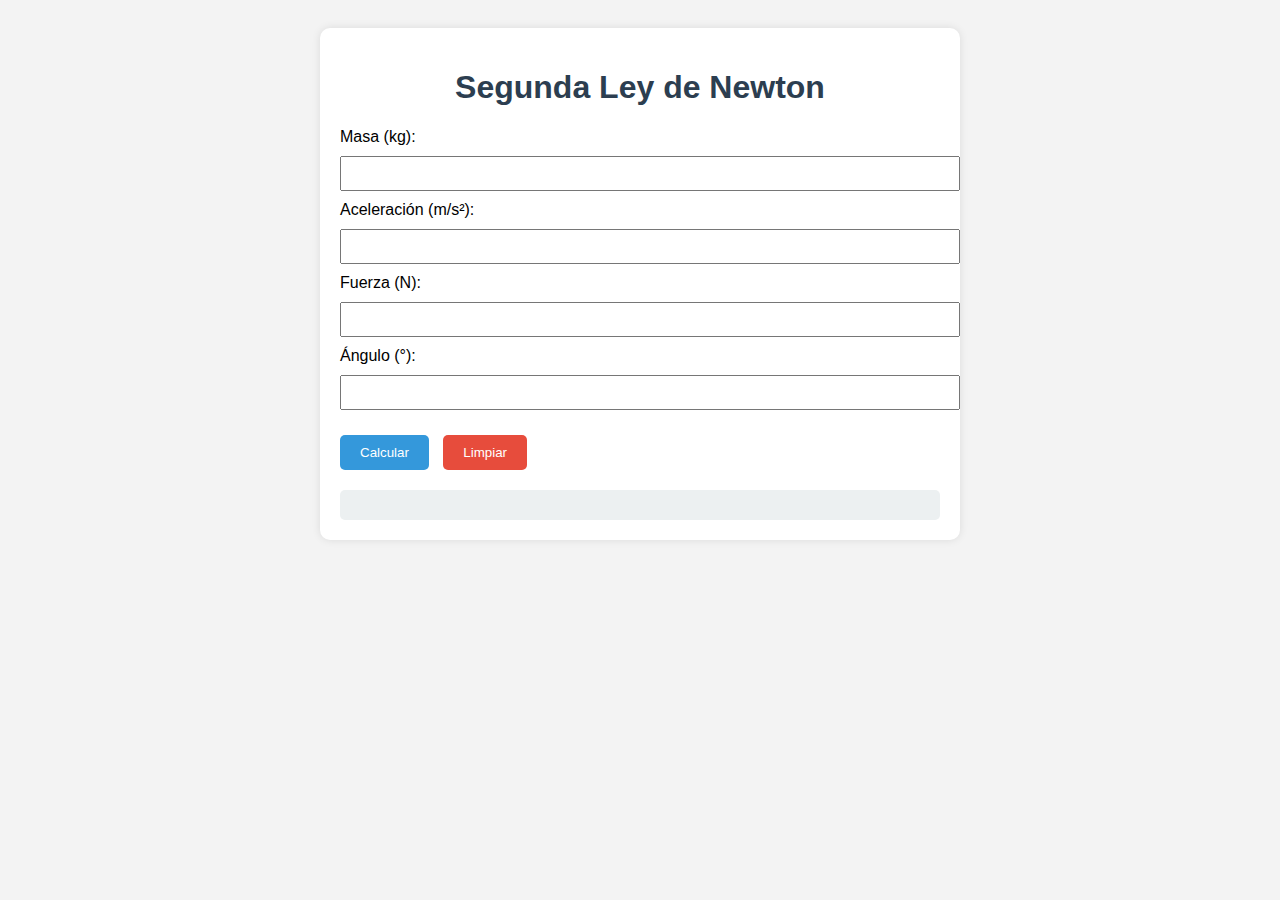
<file: segunda_ley_newton.html>
<!DOCTYPE html>
<html lang="es">
<head>
  <meta charset="UTF-8">
  <title>Segunda Ley de Newton</title>
  <style>
    body {
      font-family: Arial, sans-serif;
      padding: 20px;
      background-color: #f3f3f3;
    }
    .seccion {
      max-width: 600px;
      margin: auto;
      background: white;
      padding: 20px;
      border-radius: 10px;
      box-shadow: 0 0 8px rgba(0,0,0,0.1);
    }
    h1 {
      text-align: center;
      color: #2c3e50;
    }
    label, input {
      display: block;
      margin: 10px 0;
    }
    input {
      width: 100%;
      padding: 8px;
    }
    button {
      margin-top: 15px;
      margin-right: 10px;
      padding: 10px 20px;
      border: none;
      border-radius: 5px;
      cursor: pointer;
      color: white;
      background-color: #3498db;
    }
    button:hover {
      background-color: #2980b9;
    }
    .limpiar {
      background-color: #e74c3c;
    }
    .limpiar:hover {
      background-color: #c0392b;
    }
    .resultado {
      margin-top: 20px;
      white-space: pre-line;
      font-weight: bold;
      background: #ecf0f1;
      padding: 15px;
      border-radius: 5px;
    }
  </style>
</head>
<body>

<div class="seccion">
  <h1>Segunda Ley de Newton</h1>

  <label for="masa">Masa (kg):</label>
  <input type="number" id="masa" step="any">

  <label for="aceleracion">Aceleración (m/s²):</label>
  <input type="number" id="aceleracion" step="any">

  <label for="fuerza">Fuerza (N):</label>
  <input type="number" id="fuerza" step="any">

  <label for="angulo">Ángulo (°):</label>
  <input type="number" id="angulo" step="any">

  <button onclick="calcular()">Calcular</button>
  <button class="limpiar" onclick="limpiar()">Limpiar</button>

  <div id="resultado" class="resultado"></div>
</div>

<script>
  function red2(n) { return n.toFixed(2); }
  function red4(n) { return n.toFixed(4); }

  function calcular() {
    const m = parseFloat(document.getElementById("masa").value);
    const a = parseFloat(document.getElementById("aceleracion").value);
    const F = parseFloat(document.getElementById("fuerza").value);
    const angulo = parseFloat(document.getElementById("angulo").value);
    const res = document.getElementById("resultado");

    const valores = {
      masa: isNaN(m) ? null : m,
      aceleracion: isNaN(a) ? null : a,
      fuerza: isNaN(F) ? null : F,
      angulo: isNaN(angulo) ? null : angulo
    };

    const noNulos = Object.values(valores).filter(v => v !== null);
    if (noNulos.length !== 3) {
      res.textContent = "Por favor, ingrese tres valores.";
      return;
    }

    if (Object.values(valores).some(v => v !== null && v < 0)) {
      res.textContent = "No se permiten valores negativos.";
      return;
    }

    if (valores.angulo !== null && (valores.angulo < 0 || valores.angulo > 90)) {
      res.textContent = "El ángulo debe estar entre 0° y 90°.";
      return;
    }

    const rad = valores.angulo !== null ? valores.angulo * Math.PI / 180 : null;

    if (valores.masa !== null && valores.aceleracion !== null && rad !== null) {
      const Fcalc = (valores.masa * valores.aceleracion) / Math.cos(rad);
      res.textContent = `Fuerza: ${red2(Fcalc)} N\nFórmula: F = (m × a) / cos(θ)`;
    } else if (valores.aceleracion !== null && valores.fuerza !== null && rad !== null) {
      const mcalc = (valores.fuerza * Math.cos(rad)) / valores.aceleracion;
      res.textContent = `Masa: ${red4(mcalc)} kg\nFórmula: m = (F × cos(θ)) / a`;
    } else if (valores.masa !== null && valores.fuerza !== null && rad !== null) {
      const acalc = (valores.fuerza * Math.cos(rad)) / valores.masa;
      res.textContent = `Aceleración: ${red4(acalc)} m/s²\nFórmula: a = (F × cos(θ)) / m`;
    } else if (valores.masa !== null && valores.aceleracion !== null && valores.fuerza !== null) {
      const anguloCalc = Math.acos((valores.masa * valores.aceleracion) / valores.fuerza) * (180 / Math.PI);
      res.textContent = `Ángulo: ${red2(anguloCalc)}°\nFórmula: θ = arccos((m × a) / F)`;
    } else {
      res.textContent = "No se pudo identificar una combinación válida.";
    }
  }

  function limpiar() {
    ["masa", "aceleracion", "fuerza", "angulo"].forEach(id => document.getElementById(id).value = "");
    document.getElementById("resultado").textContent = "";
  }
</script>

</body>
</html>
</file>
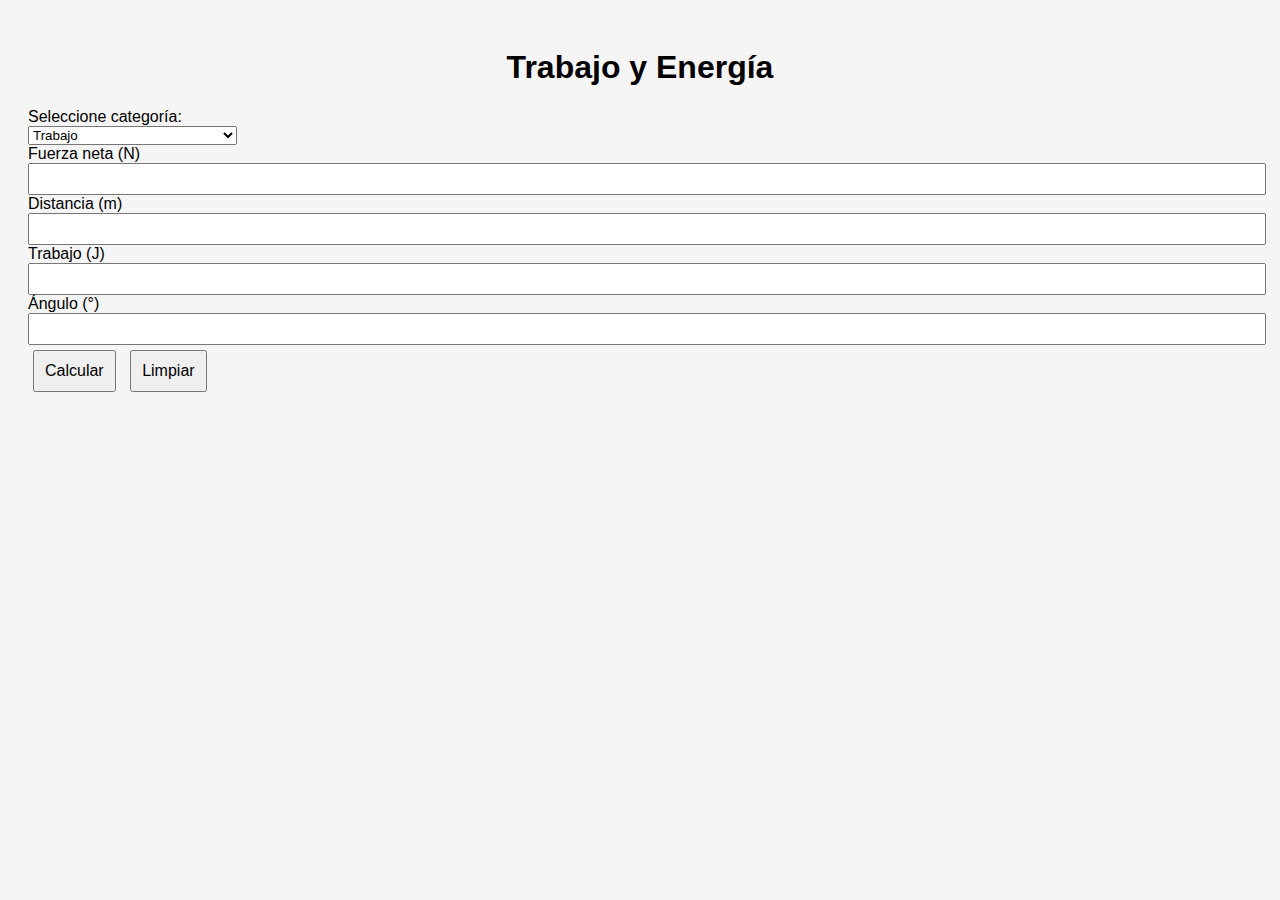
<file: trabajo_energia.html>
<!DOCTYPE html>
<html lang="es">
<head>
    <meta charset="UTF-8">
    <meta name="viewport" content="width=device-width, initial-scale=1.0">
    <title>Trabajo y Energía</title>
    <link rel="stylesheet" href="styles.css">
</head>
<body>
    <h1>Trabajo y Energía</h1>
    <label for="section">Seleccione categoría:</label>
    <select id="section">
        <option>Trabajo</option>
        <option>Teorema de Trabajo y Energía</option>
        <option>Potencia</option>
        <option>Energía Cinética</option>
        <option>Energía Potencial Gravitacional</option>
        <option>Energía Potencial Elástica</option>
        <option>Energía Mecánica</option>
    </select>

    <div class="form-group">
        <label id="label1" for="input1">Fuerza neta (N)</label>
        <input type="number" id="input1">
    </div>
    <div class="form-group">
        <label id="label2" for="input2">Distancia (m)</label>
        <input type="number" id="input2">
    </div>
    <div class="form-group">
        <label id="label3" for="input3">Trabajo (J)</label>
        <input type="number" id="input3">
    </div>
    <div class="form-group">
        <label id="label4" for="input4">Ángulo (°)</label>
        <input type="number" id="input4">
    </div>
    <button id="calculate">Calcular</button>
    <button id="clear">Limpiar</button>
    <p id="result"></p>
    <script src="script.js"></script>
</body>
</html>
</file>
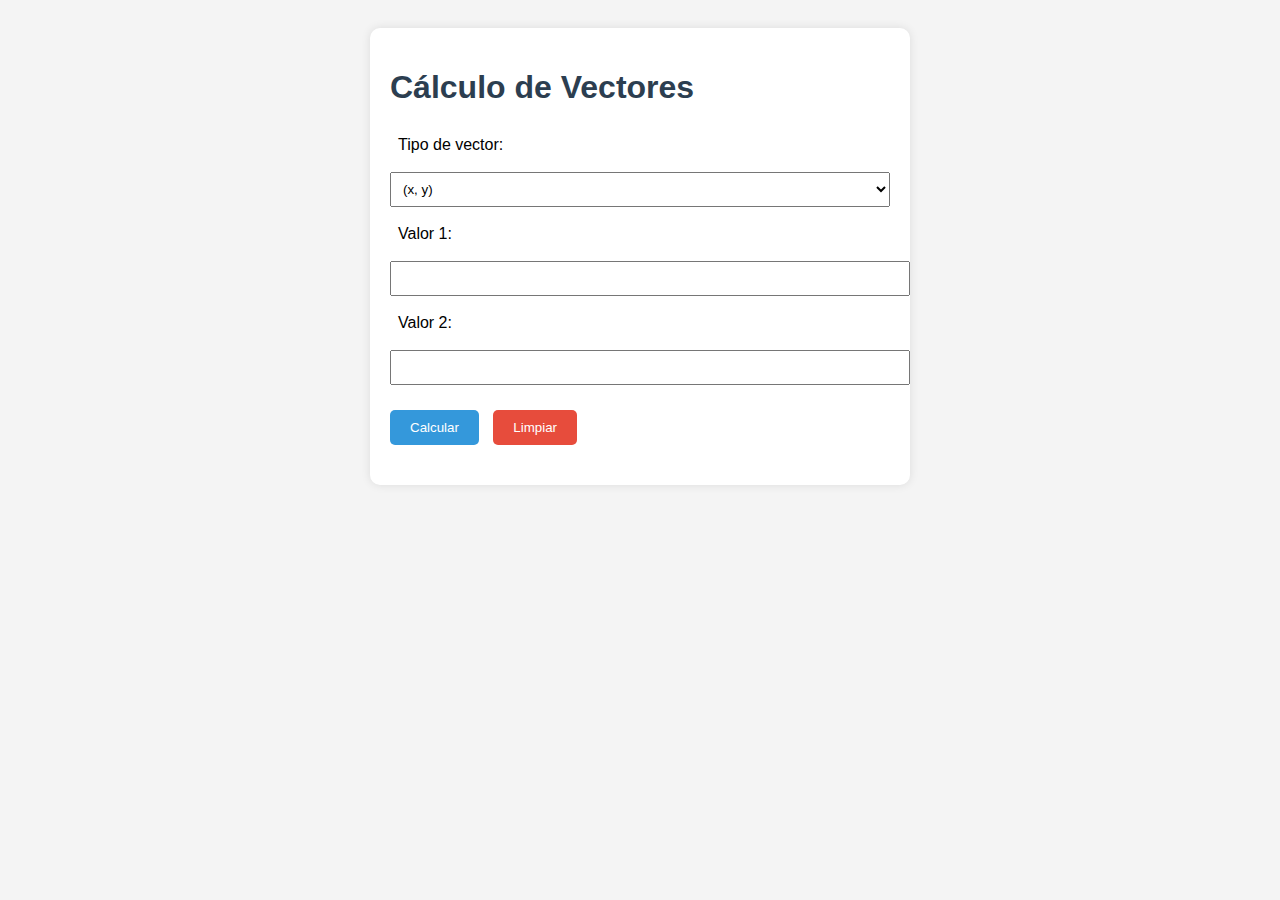
<file: vectores.html>
<!DOCTYPE html>
<html lang="es">
<head>
  <meta charset="UTF-8">
  <title>Vectores</title>
  <style>
    body {
      font-family: Arial, sans-serif;
      padding: 20px;
      background-color: #f4f4f4;
    }
    h1 {
      color: #2c3e50;
    }
    .seccion {
      background: #fff;
      padding: 20px;
      border-radius: 10px;
      max-width: 500px;
      margin: auto;
      box-shadow: 0 0 10px rgba(0,0,0,0.1);
    }
    label, select, input {
      display: block;
      margin: 10px 0;
      width: 100%;
      padding: 8px;
    }
    button {
      padding: 10px 20px;
      margin-top: 15px;
      margin-right: 10px;
      border: none;
      border-radius: 5px;
      cursor: pointer;
      color: white;
      background-color: #3498db;
    }
    button:hover {
      background-color: #2980b9;
    }
    .limpiar {
      background-color: #e74c3c;
    }
    .limpiar:hover {
      background-color: #c0392b;
    }
    .resultado {
      margin-top: 20px;
      font-weight: bold;
      white-space: pre-line;
    }
  </style>
</head>
<body>

  <div class="seccion">
    <h1>Cálculo de Vectores</h1>

    <label for="tipoVector">Tipo de vector:</label>
    <select id="tipoVector">
      <option>(x, y)</option>
      <option>(r, θ)</option>
      <option>(r, x)</option>
      <option>(r, y)</option>
      <option>(x, θ)</option>
      <option>(y, θ)</option>
    </select>

    <label for="valor1">Valor 1:</label>
    <input type="number" id="valor1" step="any">

    <label for="valor2">Valor 2:</label>
    <input type="number" id="valor2" step="any">

    <button onclick="calcularVector()">Calcular</button>
    <button class="limpiar" onclick="limpiarCampos()">Limpiar</button>

    <div id="resultado" class="resultado"></div>
  </div>

  <script>
    function redondear(valor, decimales) {
      return valor.toFixed(decimales);
    }

    function calcularVector() {
      const tipo = document.getElementById("tipoVector").value;
      const valor1 = parseFloat(document.getElementById("valor1").value);
      const valor2 = parseFloat(document.getElementById("valor2").value);
      const resultado = document.getElementById("resultado");

      if (isNaN(valor1) || isNaN(valor2)) {
        resultado.textContent = "Por favor, ingrese valores válidos.";
        return;
      }

      if ((tipo === "(r, θ)" || tipo === "(r, x)" || tipo === "(r, y)") && valor1 < 0) {
        resultado.textContent = "Error: La magnitud r no puede ser negativa.";
        return;
      }

      let res = "";

      switch (tipo) {
        case "(x, y)":
          const x1 = valor1;
          const y1 = valor2;
          const r1 = Math.sqrt(x1 ** 2 + y1 ** 2);
          const theta1 = Math.atan2(y1, x1) * 180 / Math.PI;
          res += `r = √(x² + y²) = ${redondear(r1, 4)}\n`;
          res += `θ = arctan(y/x) = ${redondear(theta1, 2)}°`;
          break;

        case "(r, θ)":
          const r2 = valor1;
          const thetaRad2 = valor2 * Math.PI / 180;
          const x2 = r2 * Math.cos(thetaRad2);
          const y2 = r2 * Math.sin(thetaRad2);
          res += `x = r × cos(θ) = ${redondear(x2, 4)}\n`;
          res += `y = r × sin(θ) = ${redondear(y2, 4)}`;
          break;

        case "(r, x)":
          const r3 = valor1;
          const x3 = valor2;
          const theta3 = Math.acos(x3 / r3) * 180 / Math.PI;
          const y3 = r3 * Math.sin(theta3 * Math.PI / 180);
          res += `θ = arccos(x/r) = ${redondear(theta3, 2)}°\n`;
          res += `y = r × sin(θ) = ${redondear(y3, 4)}`;
          break;

        case "(r, y)":
          const r4 = valor1;
          const y4 = valor2;
          const theta4 = Math.asin(y4 / r4) * 180 / Math.PI;
          const x4 = r4 * Math.cos(theta4 * Math.PI / 180);
          res += `θ = arcsin(y/r) = ${redondear(theta4, 2)}°\n`;
          res += `x = r × cos(θ) = ${redondear(x4, 4)}`;
          break;

        case "(x, θ)":
          const x5 = valor1;
          const thetaRad5 = valor2 * Math.PI / 180;
          const r5 = Math.abs(x5 / Math.cos(thetaRad5));
          const y5 = x5 * Math.tan(thetaRad5);
          res += `r = x / cos(θ) = ${redondear(r5, 4)}\n`;
          res += `y = x × tan(θ) = ${redondear(y5, 4)}`;
          break;

        case "(y, θ)":
          const y6 = valor1;
          const thetaRad6 = valor2 * Math.PI / 180;
          const r6 = Math.abs(y6 / Math.sin(thetaRad6));
          const x6 = y6 / Math.tan(thetaRad6);
          res += `r = y / sin(θ) = ${redondear(r6, 4)}\n`;
          res += `x = y / tan(θ) = ${redondear(x6, 4)}`;
          break;
      }

      resultado.textContent = res;
    }

    function limpiarCampos() {
      document.getElementById("valor1").value = "";
      document.getElementById("valor2").value = "";
      document.getElementById("resultado").textContent = "";
    }
  </script>

</body>
</html>
</file>
<file: styles.css>
body {
    font-family: Arial, sans-serif;
    padding: 20px;
    background-color: #f5f5f5;
}

h1 {
    text-align: center;
}

.input-group {
    margin-bottom: 10px;
}

label {
    display: block;
}

input {
    width: 100%;
    padding: 5px;
    font-size: 16px;
}

button {
    margin: 5px;
    padding: 10px;
    font-size: 16px;
}

#result {
    margin-top: 20px;
    font-weight: bold;
}
</file>
